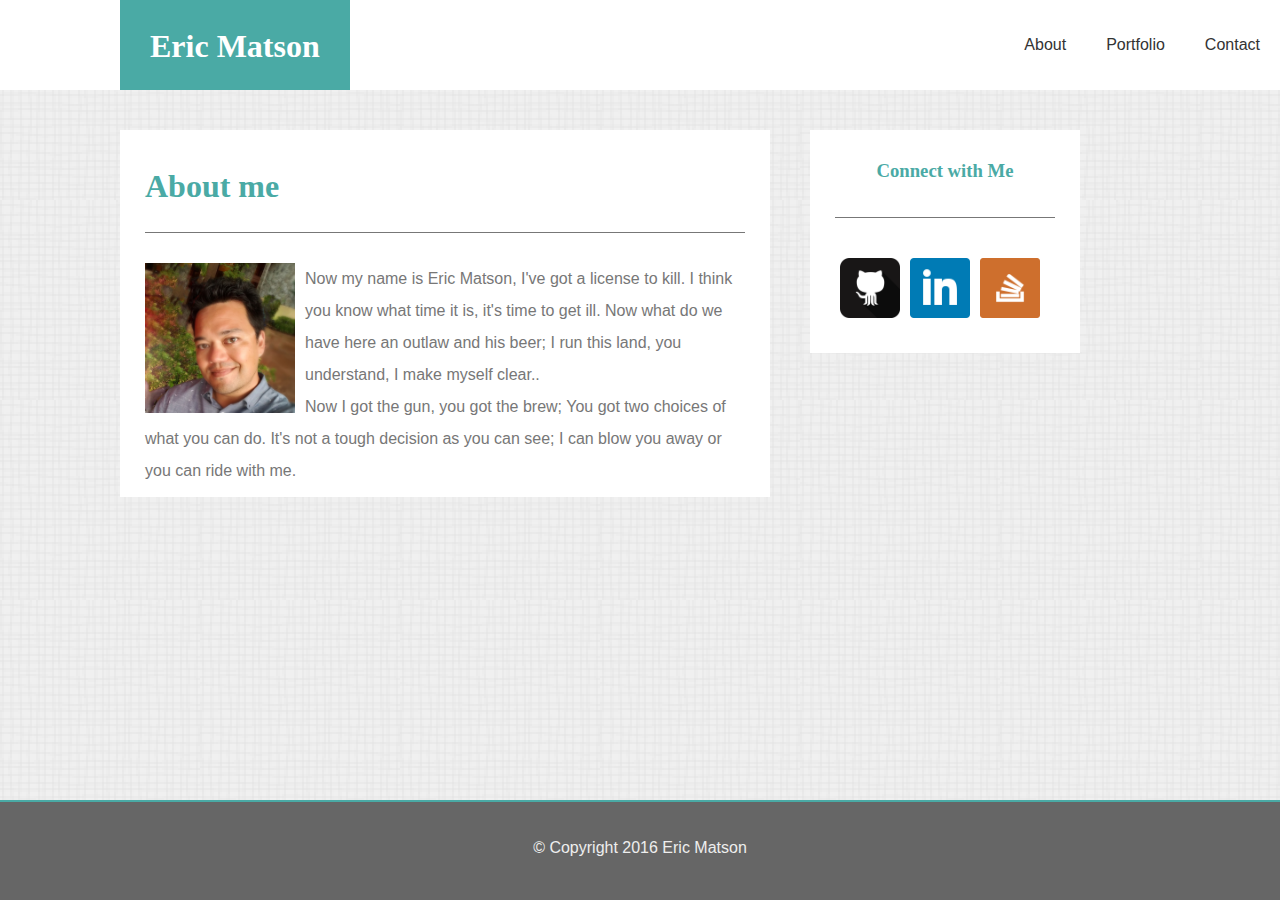
<file: index.html>
<!DOCTYPE html>
 <html lang="en">

<head>
     <meta charset="UTF-8">
     <title>Basic Portfolio</title>
     <meta name="description" content="DESCRIPTION">
     <link rel="stylesheet" href="assets/css/reset.css">
    <link rel="stylesheet" href="assets/css/style.css">

     <!--[if lt IE 9]>
       <script src = "http://html5shiv.googlecode.com/svn/trunk/html5.js"></script>
     <![endif]-->
 </head>


 <body>
   <header>

     <div id="namebox"><h1>Eric Matson</h1></div>

      <nav class="navbar">
	       <ul class="nav">
           <ul style="list-style-type:none">
             <li><a href="contact.html">Contact</a></li>
             <li><a href="portfolio.html">Portfolio</a></li>
             <li><a href="index.html">About</a><li>
             </ul>
           </ul>
         </nav>
   </header>



    <section id="aboutme">

      <h1 class="headerline">About me</h1>

      <a class="about-me-avatar">

      <img src="assets/images/avi matson reduced.jpg" width="150" height="150" alt="Eric Matson"></a>
      <p>Now my name is Eric Matson, I've got a license to kill.
      I think you know what time it is, it's time to get ill.
      Now what do we have here an outlaw and his beer;
      I run this land, you understand, I make myself clear..</p>

      <p>Now I got the gun, you got the brew;
      You got two choices of what you can do.
      It's not a tough decision as you can see;
      I can blow you away or you can ride with me.
      </p>

    </section>


    <div class="aside">

            <div id="connectlist">
              <h3 class="headerline">Connect with Me</h3>
            <ul>

                <li class="github"><a href="https://github.com/thematson"><img alt="GitHub"
                src="assets/images/github_128.png" width="60" height="60"</a></li>
                <li class="linkedin"><a href="https://www.linkedin.com/in/eric-matson-57535a45/"><img
                alt="LinkedIn" src="assets/images/linkedin_128.png" width="60" height="60"</a></li>
                <li class="stackoverlfow"><a href="https://stackoverflow.com/users/8313796/eric-matson"><img
                alt="StackOverflow" src="assets/images/stackoverflow_128.png" width="60" height="60"</a></li>
              <!-- </a> -->
            </ul>
            </div>
    </div>

 <footer class="footer">
    <div><p>&#169; Copyright 2016 Eric Matson</p>
    </div>

 </footer>


 </body>

 </html>
</file>
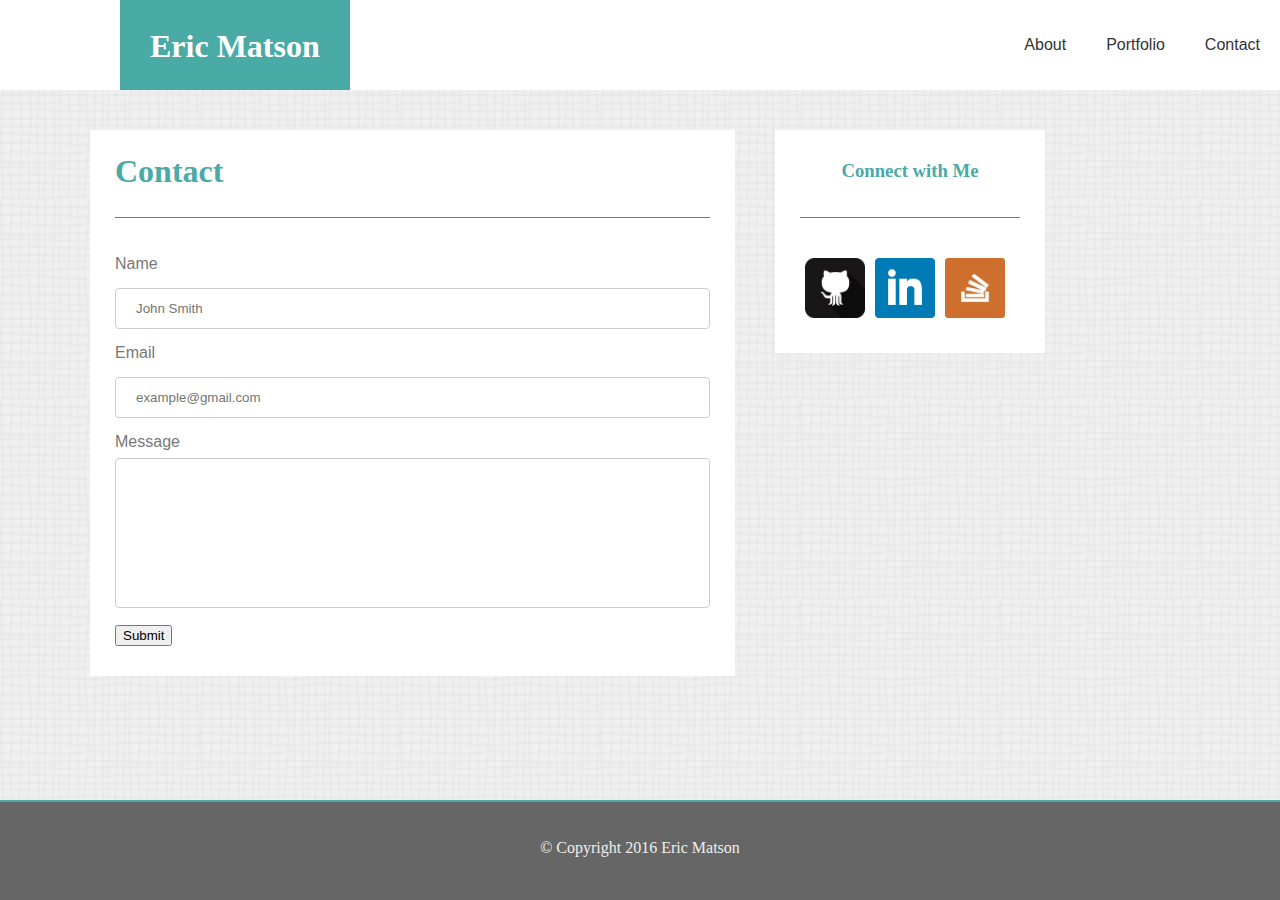
<file: contact.html>
<!DOCTYPE html>
<html lang="en">

<head>
    <meta charset="UTF-8">
    <title>Basic Portfolioooooo</title>
    <meta name="description" content="DESCRIPTION">
     <link rel="stylesheet" href="assets/css/reset.css">
   <link rel="stylesheet" href="assets/css/style.css">

    <!--[if lt IE 9]>
      <script src = "http://html5shiv.googlecode.com/svn/trunk/html5.js"></script>
    <![endif]-->
</head>


<body>


<div class="header">
  <header>

    <div id="namebox"><h1>Eric Matson</h1></div>

     <nav class="navbar">
        <ul class="nav">
          <ul style="list-style-type:none">
            <li><a href="contact.html">Contact</a></li>
            <li><a href="portfolio.html">Portfolio</a></li>
            <li><a href="index.html">About</a><li>
            </ul>
          </ul>
        </nav>
  </header>

<div class="body">

  <div id="contact-box">
    <h1 class="headerline">Contact</h1>

    <form action="/action_page.php">
     <label for="name">Name</label>
     <input type="text" id="name" name="name" placeholder="John Smith">

     <label for="email">Email</label>
     <input type="text" id="email" name="email" placeholder="example@gmail.com">

     <label for="message">Message</label>
     <textarea>
     </textarea>

     <input type="submit" value="Submit">
   </form>

    <!-- <form action="/action_page.php">
      Name<br>
      <input type="text" style="height: 35px; width: 595px; color: lightgray;" name="name" value="John Smith">
      <br />
      Email<br>
      <input type="text" name="email" style="height: 35px; width: 595px; color: lightgray" value="example@gmail.com">
      <br />
      Message<br />
      <textarea rows="15" cols="95" style="color: lightgray" name="message" form="usrform"></textarea>
      <br><br>
      <input type="submit" name="submit "value="Submit" id="submit">
    </form> -->


  </div>
  <div class="aside">

          <div id="connectlist">
            <h3 class="headerline">Connect with Me</h3>
          <ul>

              <li class="github"><a href="https://github.com/thematson"><img alt="GitHub"
              src="assets/images/github_128.png" width="60" height="60"</a></li>
              <li class="linkedin"><a href="https://www.linkedin.com/in/eric-matson-57535a45/"><img
              alt="LinkedIn" src="assets/images/linkedin_128.png" width="60" height="60"</a></li>
              <li class="stackoverlfow"><a href="https://stackoverflow.com/users/8313796/eric-matson"><img
              alt="StackOverflow" src="assets/images/stackoverflow_128.png" width="60" height="60"</a></li>
            <!-- </a> -->
          </ul>
          </div>
  </div>

</div>
</div>


<div class="footer">
   <div id="footer"><h5>&#169; Copyright 2016 Eric Matson</h5>
   </div>

</div>

</body>

</html>
</file>
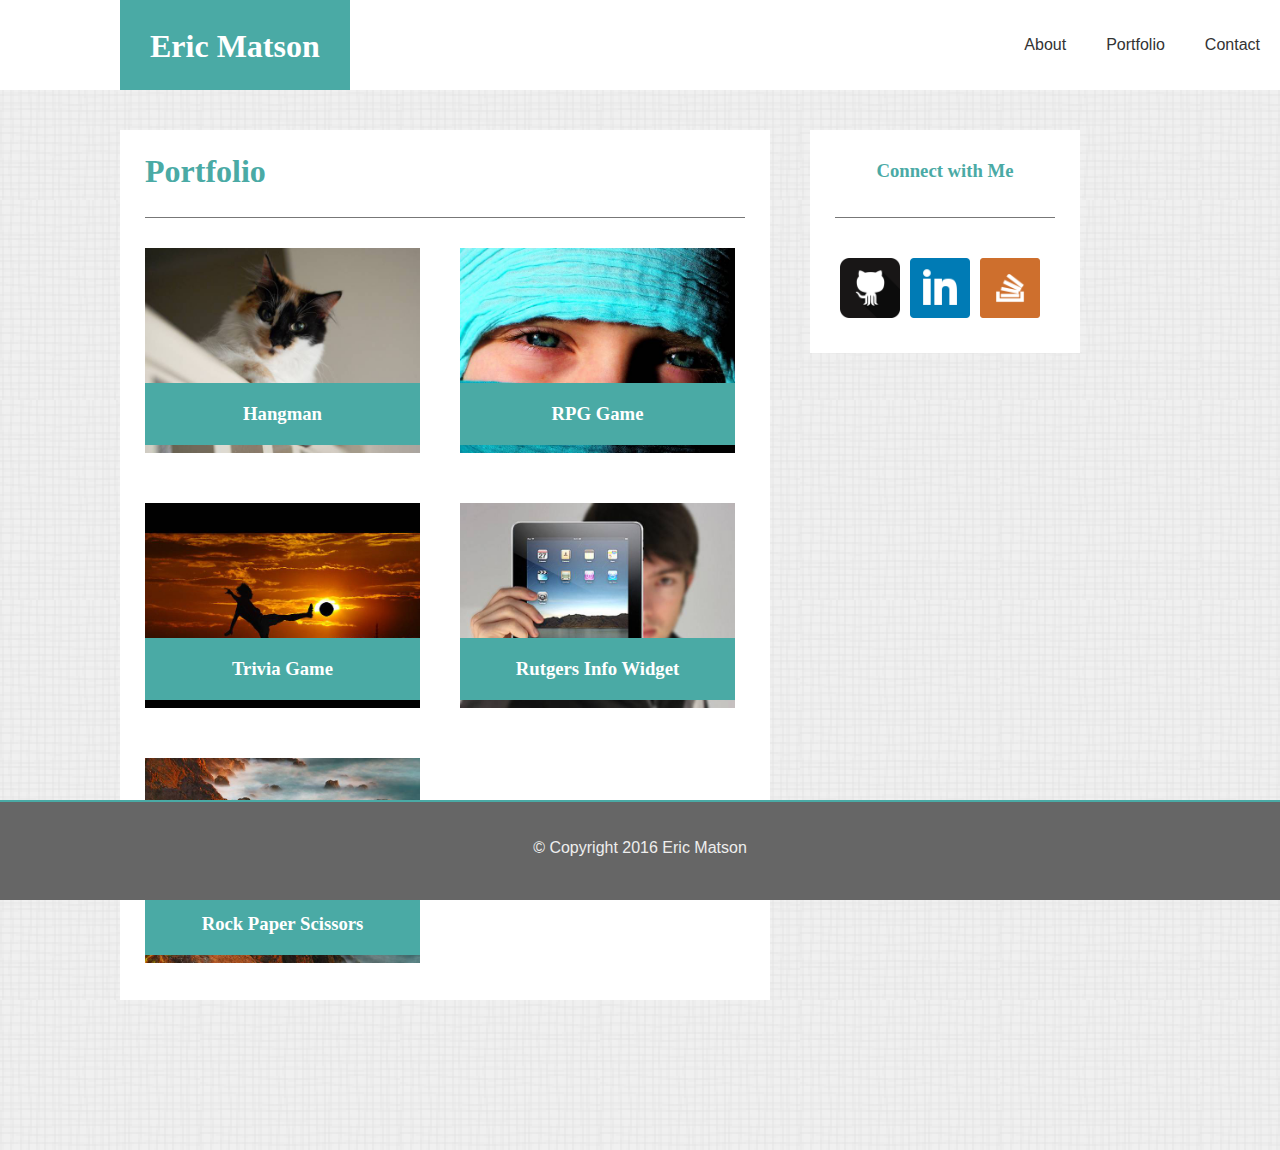
<file: portfolio.html>
<!DOCTYPE html>
<html lang="en">

<head>
    <meta charset="UTF-8">
    <title>Basic Portfolio</title>
    <meta name="description" content="DESCRIPTION">
     <link rel="stylesheet" href="assets/css/reset.css">
   <link rel="stylesheet" href="assets/css/style.css">

    <!--[if lt IE 9]>
      <script src = "http://html5shiv.googlecode.com/svn/trunk/html5.js"></script>
    <![endif]-->
</head>


<body>

<div class="header">
  <header>

    <div id="namebox"><h1>Eric Matson</h1></div>

     <nav class="navbar">
        <ul class="nav">
          <ul style="list-style-type:none">
            <li><a href="contact.html">Contact</a></li>
            <li><a href="portfolio.html">Portfolio</a></li>
            <li><a href="index.html">About</a><li>
            </ul>
          </ul>
        </nav>
  </header>

</div>

<body>

  <div id="portfolio">
    <h1 class="headerline">Portfolio</h1>
      <div class="img-hangman">
        <div class="port-caption">
          <h3>Hangman</h3>
        </div>
      </div>
      <div class="img-rpg-game">
        <div class="port-caption">
          <h3>RPG Game</h3>
        </div>
      </div>
      <div class="img-trivia">
        <div class="port-caption">
          <h3>Trivia Game</h3>
        </div>
      </div>
      <div class="img-info-widget">
        <div class="port-caption">
          <h3>Rutgers Info Widget</h3>
        </div>
      </div>
      <div class="img-rock-paper">
        <div class="port-caption">
          <h3>Rock Paper Scissors</h3>
        </div>
      </div>

    </div>

</body>

  <div class="aside">

          <div id="connectlist">
            <h3 class="headerline">Connect with Me</h3>
          <ul>

              <li class="github"><a href="https://github.com/thematson"><img alt="GitHub"
              src="assets/images/github_128.png" width="60" height="60"</a></li>
              <li class="linkedin"><a href="https://www.linkedin.com/in/eric-matson-57535a45/"><img
              alt="LinkedIn" src="assets/images/linkedin_128.png" width="60" height="60"</a></li>
              <li class="stackoverlfow"><a href="https://stackoverflow.com/users/8313796/eric-matson"><img
              alt="StackOverflow" src="assets/images/stackoverflow_128.png" width="60" height="60"</a></li>
            <!-- </a> -->
          </ul>
          </div>
  </div>

  <footer class="footer">
  <div><p>&#169; Copyright 2016 Eric Matson</p>
  </div>

  </footer>


</body>
</head>
</html>
</file>
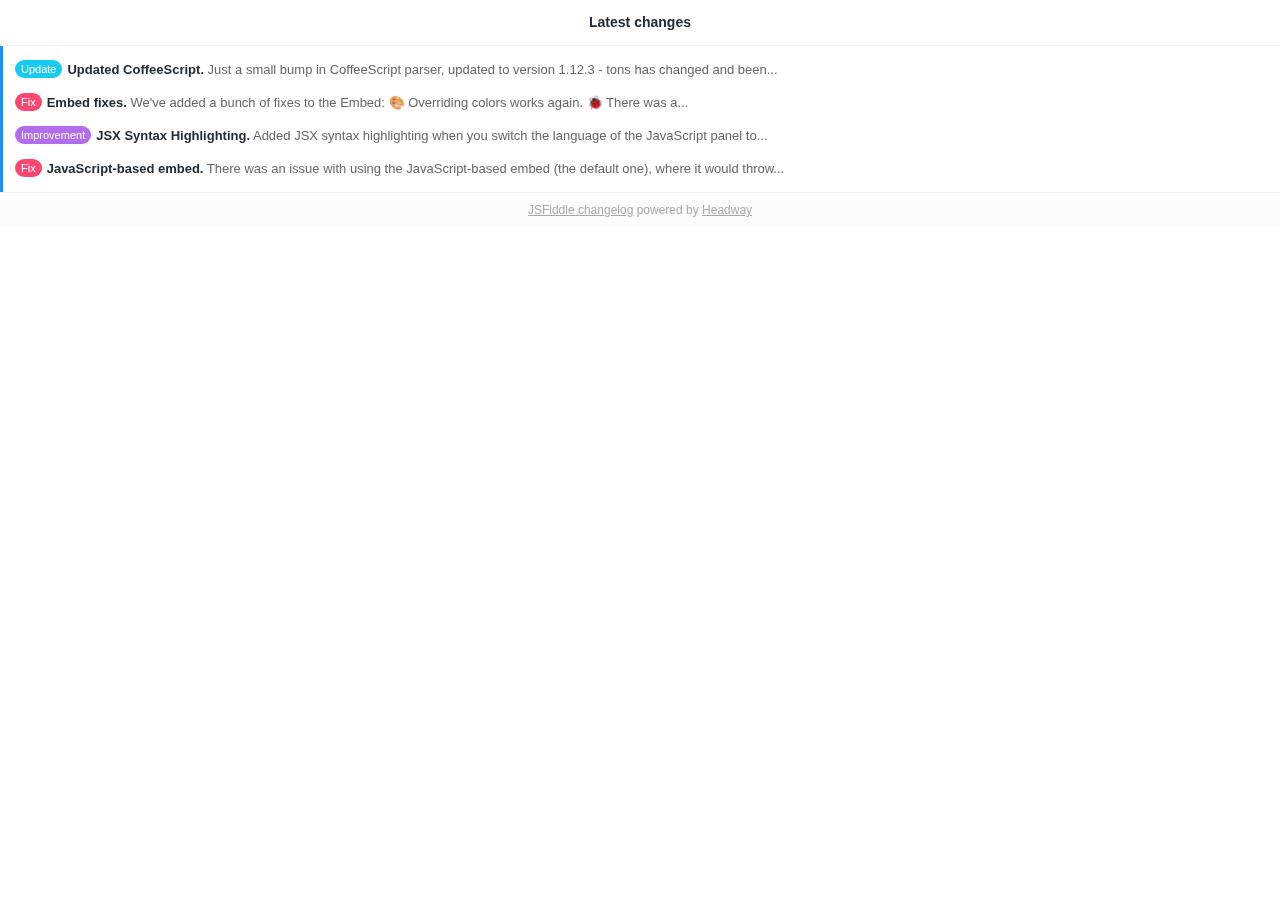
<file: assets/images/Edit fiddle - JSFiddle_files/1xGMJQ.html>
<!DOCTYPE html>
<!-- saved from url=(0040)http://headway-widget.net/widgets/1xGMJQ -->
<html><head><meta http-equiv="Content-Type" content="text/html; charset=UTF-8">
    
    <style>
      *{box-sizing:border-box}*,body,button,input,select,textarea{-webkit-font-smoothing:antialiased;text-rendering:optimizeLegibility;-moz-osx-font-smoothing:grayscale}body,html{height:100vh}html{font-family:-apple-system,BlinkMacSystemFont,"Segoe UI",Helvetica,Arial,sans-serif,"Apple Color Emoji","Segoe UI Emoji","Segoe UI Symbol";-webkit-text-size-adjust:100%;-ms-text-size-adjust:100%;text-size-adjust:100%}body{font-family:-apple-system,BlinkMacSystemFont,"Segoe UI",Helvetica,Arial,sans-serif,"Apple Color Emoji","Segoe UI Emoji","Segoe UI Symbol";font-size:13px;overflow:hidden}body,h2,h3,p{padding:0;margin:0}p{font-size:13px}h2,h3{font-weight:600;font-size:.9rem}.outercont{color:#222c36}.outercont .cont{overflow:hidden;position:relative;height:100vh;width:100vw}.outercont .innercont{-webkit-transform:translate(0);transform:translate(0);overflow:hidden;position:absolute;left:0;-webkit-transition:all .3s;transition:all .3s;will-change:left;width:200vw}.outercont .innercont .logDetails,.outercont .innercont .logListCont{width:100vw;float:left;overflow:hidden}.outercont .innercont .slideCont{padding:16px}.outercont .innercont .slideCont .slideBody .label{margin-bottom:10px}.outercont .innercont .slideCont .slideBody p{margin-bottom:10px;line-height:19px;color:#222c36;clear:both}.outercont .innercont .slideCont .slideBody p a{color:#3778ff}.outercont .innercont .slideCont .slideBody p:last-child{margin-bottom:0}.outercont .innercont .slideCont .slideBody ul{clear:both;padding:0;margin:10px 0 10px 15px;line-height:22px}.outercont .innercont .logDetailsItem{position:relative}.outercont .innercont .logItem{display:block;line-height:19px;padding:7px 16px 7px 12px;color:#666;text-decoration:none;border-left:3px solid #3778ff}.outercont .innercont .logItem.read{border-left:0;padding:7px 15px}.outercont .innercont .logItem:first-child{padding-top:14px}.outercont .innercont .logItem:last-child{padding-bottom:14px}.outercont .innercont .logItem:hover strong{text-decoration:underline}.outercont .innercont strong{color:#222c36;font-weight:600}.outercont .innercont .back{position:absolute;top:0;left:0;display:block;height:46px;width:30px;opacity:.25}.outercont .innercont .back:after,.outercont .innercont .back:before{content:"";height:12px;width:1px;display:block;background:#222c36;position:absolute;left:17px}.outercont .innercont .back:before{-webkit-transform:rotate(45deg);transform:rotate(45deg);top:14px}.outercont .innercont .back:after{-webkit-transform:rotate(-45deg);transform:rotate(-45deg);bottom:12px}.outercont .innercont h3{text-align:center;border-bottom:1px solid #f1f1f1;font-weight:600;font-size:14px;padding:15px 23px;line-height:15px}.outercont .innercont .link{margin:15px 0 5px}.outercont .innercont .link a{color:#3778ff;font-weight:bold;text-decoration:none;display:inline-block}.outercont .innercont .seeMore{background:#fcfcfc;color:#a8a8a8;font-size:12px;text-align:center;border-top:1px solid #f1f1f1;height:35px;line-height:35px;border-radius:0 0 4px 4px}.outercont .innercont .seeMore a{color:#a8a8a8}.outercont .innercont .label{border-radius:10px;color:#fff;font-size:11px;padding:0 6px;height:18px;line-height:18px;margin-right:5px;float:left}.outercont .innercont .label.category_{display:none}.outercont .innercont .label.category_1{background:#3778ff}.outercont .innercont .label.category_2{background:#b26cee}.outercont .innercont .label.category_3{background:#ff4772}.outercont .innercont .label.category_4{background:#17caf0}.outercont .innercont .label.category_5{background:#3aaa55}.outercont .innercont .label.category_6{background:#ffc505}.outercont .innercont .label.category_7{background:#7290df}.outercont .innercont .label.category_8{background:#94cd1b}.outercont .innercont .label.category_9{background:#ba68db}.outercont .innercont .label.category_10{background:#846eff}
    </style>
    <script>
      (function(){var t,e=function(t,e){return function(){return t.apply(e,arguments)}},s=function(t,e){function s(){this.constructor=t}for(var o in e)n.call(e,o)&&(t[o]=e[o]);return s.prototype=e.prototype,t.prototype=new s,t.__super__=e.prototype,t},n={}.hasOwnProperty;t=function(){function t(){this.log=e(this.log,this)}return t.prototype.pushMessage=function(t,e){return null==e&&(e={}),window.parent.postMessage([t,e],"*")},t.prototype.addEvent=function(t,e,s,n){return null==n&&(n=!1),t.addEventListener(e,s,n)},t.prototype.setStyles=function(t,e){var s,n;n=[];for(s in e)n.push(t.style[s]=e[s]);return n},t.prototype.log=function(){if(this.options.debug)return console.log("[Headway Debug]",arguments)},t}(),this.App=function(t){function n(t){this.applyTranslations=e(this.applyTranslations,this),this.moveScreenTo=e(this.moveScreenTo,this),this.replaceBaseUrl=e(this.replaceBaseUrl,this),this.setDetailsHeight=e(this.setDetailsHeight,this),this.setListHeight=e(this.setListHeight,this),this.markItems=e(this.markItems,this),this.logsExpired=e(this.logsExpired,this),this.countUnseenItems=e(this.countUnseenItems,this),this.countItems=e(this.countItems,this),this.storeSeenItems=e(this.storeSeenItems,this),this.getCurrentIds=e(this.getCurrentIds,this),this.setSeenIds=e(this.setSeenIds,this),this.setReadIds=e(this.setReadIds,this),this.setupDefaults=e(this.setupDefaults,this),this.options=t,this.elements={logItems:document.querySelectorAll(".logItem"),backLinks:document.querySelectorAll(".back"),logListCont:document.querySelector(".logListCont"),logDetailsItem:document.querySelectorAll(".logDetailsItem"),innercont:document.querySelector(".innercont"),title:document.querySelector("h3"),readMore:document.querySelector(".link a"),seeMore:document.querySelector(".seeMore a")},this.storageKey,this.currentCount,this.badgeCount,this.storageIds,this.current={data:null},this.setupDefaults(),this.log("App.constructor",this.options,this.elements,this.storageKey,this.currentCount,this.badgeCount,this.storageIds,this.current)}return s(n,t),n.prototype.setupDefaults=function(){var t,e,s,n,o,r,i,a,l;for(a=this.elements.logItems,t=function(t){return function(e,s){return e.addEventListener("click",function(n){return n.stopPropagation(),n.preventDefault(),t.moveScreenTo(-100),t.setDetailsHeight(s),t.currentCount>=0&&!e.dataset.read&&t.storageIds.read.indexOf(e.dataset.id)<0&&(t.currentCount=t.currentCount-1,t.setReadIds(e.dataset.id),t.markItems("read")),t.pushMessage("setAction",{event:"onShowDetails"})})}}(this),s=e=0,o=a.length;e<o;s=++e)i=a[s],t(i,s);for(l=this.elements.backLinks,n=0,r=l.length;n<r;n++)i=l[n],i.addEventListener("click",function(t){return function(e){return e.stopPropagation(),e.preventDefault(),t.moveScreenTo(0),t.setListHeight()}}(this));if(this.setListHeight(),this.elements.logItems.length>0)return window.addEventListener("message",function(t){return function(e){var s,n;if(n=e.data[0],s=e.data[1],"opened"===n&&(t.storeSeenItems(),t.pushMessage("setBadge",{counter:0,softHide:!0,options:t.options})),"closed"===n&&(t.moveScreenTo(0),t.setListHeight()),"ready"===n)return t.options.debug=s.options.debug,t.options.baseUrl=s.options.baseUrl,t.current.data=s,t.storageKey=t.current.data.host,t.storageIds=s.storage,t.currentCount=t.countItems("read"),t.badgeCount=t.countUnseenItems(),t.markItems("read"),t.markItems("seen"),t.applyTranslations(),null!=t.elements.seeMore&&t.options.baseUrl&&(t.elements.seeMore.href=t.options.baseUrl),t.log("App.setupDefaults#ready",e.data),t.pushMessage("widgetReady",{counter:t.badgeCount,softHide:!0,options:t.options})}}(this))},n.prototype.setReadIds=function(t){var e,s;return s="HW_readItems",this.storageIds.read.push(t),e=this.storageIds.read.join(","),this.pushMessage("setStorage",{key:s,ids:e})},n.prototype.getIds=function(t){return this.storageIds[t]},n.prototype.setSeenIds=function(t){var e;return e="HW_seenItems",t=t.join(","),this.pushMessage("setStorage",{key:e,ids:t})},n.prototype.getCurrentIds=function(){var t;return t=Array.prototype.slice.call(this.elements.logItems),t.map(function(t){return t.dataset.id})},n.prototype.storeSeenItems=function(){var t,e,s,n;for(s=Array.prototype.slice.call(this.elements.logItems),this.storageIds.seen=this.storageIds.seen.slice(0,20),t=0,n=s.length;t<n;t++)e=s[t],this.storageIds.seen.indexOf(e.dataset.id)<0&&this.storageIds.seen.push(e.dataset.id);return this.setSeenIds(this.storageIds.seen)},n.prototype.countItems=function(t){var e,s,n,o,r,i,a;if(s=0,this.log("App.countItems("+t+")",this.storageIds),null!=(a=this.storageIds)?a[t]:void 0){for(o=this.storageIds[t],e=this.getCurrentIds(),n=e.map(function(t){return o.indexOf(t)>=0}),r=0,i=n.length;r<i;r++)n[r]||(s+=1);this.log("App.countItems#storageIds["+t+"]",e,n)}return s},n.prototype.countUnseenItems=function(){var t,e,s;return s=this.countItems("seen"),e=this.logsExpired(),t=s,e&&(t=0),t},n.prototype.logsExpired=function(){var t,e,s,n,o,r;return e=this.options.expireAfter||9999,n=this.elements.logItems[0],o=n.dataset.date,s=new Date(o),t=new Date,r=Math.abs(t.getTime()-s.getTime()),Math.floor(r/864e5)>=e},n.prototype.markItems=function(t){var e,s,n,o,r,i;if(n=this.getIds(t),n.length>0){for(i=[],e=0,r=n.length;e<r;e++)s=n[e],s?(o=document.querySelector("*[data-id='"+s+"']"),null!=o&&(o.dataset[t]=!0),i.push(null!=o?o.classList.add(t):void 0)):i.push(void 0);return i}},n.prototype.setListHeight=function(){return this.pushMessage("setHeight",{height:this.elements.logListCont.offsetHeight})},n.prototype.setDetailsHeight=function(t){var e,s,n,o,r,i;for(i=this.elements.logDetailsItem,n=0,r=i.length;n<r;n++)o=i[n],this.setStyles(o,{display:"none"});return s=this.elements.logDetailsItem[t].querySelector("noscript"),s&&(e=s.innerHTML,e=e.replace(/&gt;/g,">").replace(/&lt;/g,"<").replace(/&amp;/g,"&"),s.parentNode.innerHTML=e,this.applyTranslations(),this.addTargetBlank(this.elements.logDetailsItem[t]),this.replaceBaseUrl(this.elements.logDetailsItem[t])),this.setStyles(this.elements.logDetailsItem[t],{display:"block"}),this.pushMessage("setHeight",{height:this.elements.logDetailsItem[t].offsetHeight})},n.prototype.replaceBaseUrl=function(t){var e,s;if(s=t.querySelector(".link a"),this.options.baseUrl&&null!=s)return e=s.dataset.path,s.href=this.options.baseUrl+e},n.prototype.addTargetBlank=function(t){var e,s,n,o,r;for(o=t.querySelectorAll(".slideBody a"),r=[],e=0,s=o.length;e<s;e++)n=o[e],n.target="_blank",r.push(n.rel="noopener noreferrer");return r},n.prototype.moveScreenTo=function(t){return this.setStyles(this.elements.innercont,{left:t+"%"})},n.prototype.applyTranslations=function(){var t,e,s,n,o,r,i,a,l;if(this.current.data.options.translations){if(a=this.current.data.options.translations,null!=a.title&&(this.elements.title.textContent=a.title),null!=a.labels){r=a.labels;for(e in r)for(l=r[e],n=document.querySelectorAll("*[data-label-value='"+e+"']"),t=0,o=n.length;t<o;t++)s=n[t],s.textContent=l}if(null!=a.readMore)return null!=(i=this.elements.readMore)?i.textContent=a.readMore:void 0}},n}(t)}).call(this);
    </script>
    <script type="text/javascript">
      var HW_config =  {"badgeDelay":3,"softHide":true,"eyecatcher":false,"expireAfter":null}

      document.addEventListener("DOMContentLoaded", function(){
        new App(HW_config);
      }, false);
    </script>

      <style>
        .outercont .innercont .link a {
          color: #1C90F3;
        }

        .outercont .innercont .slideCont .slideBody p a {
          color: #1C90F3;
        }

        .outercont .innercont .logItem {
          border-left-color: #1C90F3;
        }
      </style>
  </head>
  <body>
    <div class="outercont">
      <div class="cont">
        <div class="innercont">
          <div class="logListCont">
  <h3>Latest changes</h3>
  <div class="logList">
    <a href="http://headway-widget.net/widgets/1xGMJQ#" class="logItem" data-id="16265" data-date="2017-02-13 13:08:09 UTC">
  <span class="label category_4" data-label-value="update">Update</span>
  <strong>Updated CoffeeScript.</strong>
  Just a small bump in CoffeeScript parser, updated to version 1.12.3 - tons has changed and been...
</a> <!-- /logItem -->
<a href="http://headway-widget.net/widgets/1xGMJQ#" class="logItem" data-id="13381" data-date="2016-12-14 11:24:28 UTC">
  <span class="label category_3" data-label-value="fix">Fix</span>
  <strong>Embed fixes.</strong>
  We've added a bunch of fixes to the Embed:

🎨 Overriding colors works again.

🐞 There was a...
</a> <!-- /logItem -->
<a href="http://headway-widget.net/widgets/1xGMJQ#" class="logItem" data-id="9678" data-date="2016-10-06 19:49:23 UTC">
  <span class="label category_2" data-label-value="improvement">Improvement</span>
  <strong>JSX Syntax Highlighting.</strong>
  Added JSX syntax highlighting when you switch the language of the JavaScript panel to...
</a> <!-- /logItem -->
<a href="http://headway-widget.net/widgets/1xGMJQ#" class="logItem" data-id="9011" data-date="2016-09-21 15:47:33 UTC">
  <span class="label category_3" data-label-value="fix">Fix</span>
  <strong>JavaScript-based embed.</strong>
  There was an issue with using the JavaScript-based embed (the default one), where it would throw...
</a> <!-- /logItem -->

  </div> <!-- /logList -->
  <div class="seeMore">
    <a target="_blank" rel="noopener noreferrer" href="http://changelog.jsfiddle.net/">JSFiddle changelog</a>
      powered by <a target="_blank" href="https://headwayapp.co/?utm_medium=widget&amp;utm_source=JSFiddle" rel="noopener noreferrer">Headway</a>
  </div>
</div> <!-- /logListCont -->

<div class="logDetails">
  <div class="logDetailsItem">
  <a href="http://headway-widget.net/widgets/1xGMJQ#back" class="back"></a>
  <h3>Updated CoffeeScript</h3>
  <div class="slideCont">
    <div class="slideBody">
      <noscript>
        &lt;span class="label category_4" data-label-value="update"&gt;Update&lt;/span&gt;
        &lt;p&gt;Just a small bump in CoffeeScript parser, updated to version 1.12.3 - tons has changed and been fixed since 1.10.0. More on &lt;a href="http://coffeescript.org/#changelog" target="_blank" rel="noopener noreferrer"&gt;coffeescript.org&lt;/a&gt;.&lt;/p&gt;
      </noscript>
    </div>
  </div> <!-- /slideCont -->
</div> <!-- /logDetailsItem -->
<div class="logDetailsItem">
  <a href="http://headway-widget.net/widgets/1xGMJQ#back" class="back"></a>
  <h3>Embed fixes</h3>
  <div class="slideCont">
    <div class="slideBody">
      <noscript>
        &lt;span class="label category_3" data-label-value="fix"&gt;Fix&lt;/span&gt;
        &lt;p&gt;We've added a bunch of fixes to the Embed:&lt;/p&gt;
&lt;ol&gt;
&lt;li&gt;&lt;p&gt;🎨 Overriding colors works again.
&lt;img src="https://cloud.headwayapp.co/changelogs_images/images/small/000/001/761-a68cad8f71c47fa79b88489e0fe26c1164aa871a.png" width="308" height="150"&gt;&lt;/p&gt;&lt;/li&gt;
&lt;li&gt;&lt;p&gt;🐞 There was a problem when the &lt;strong&gt;Results&lt;/strong&gt; tab would not have the correct height if embedded as the first tab in order. This is now working as expected.&lt;/p&gt;&lt;/li&gt;
&lt;/ol&gt;
      </noscript>
    </div>
      <p class="link"><a target="_blank" href="http://changelog.jsfiddle.net/embed-fixes-13381" data-path="/embed-fixes-13381" rel="noopener noreferrer">Read the whole post</a></p>
  </div> <!-- /slideCont -->
</div> <!-- /logDetailsItem -->
<div class="logDetailsItem">
  <a href="http://headway-widget.net/widgets/1xGMJQ#back" class="back"></a>
  <h3>JSX Syntax Highlighting</h3>
  <div class="slideCont">
    <div class="slideBody">
      <noscript>
        &lt;span class="label category_2" data-label-value="improvement"&gt;Improvement&lt;/span&gt;
        &lt;p&gt;Added &lt;b&gt;JSX syntax highlighting&lt;/b&gt; when you switch the language of the JavaScript panel to &lt;b&gt;Babel&lt;/b&gt;.&lt;/p&gt;&lt;p&gt;Additionally bumped CodeMirror version from 5.9.0 to 5.19.0 – they sure update it a lot!&lt;/p&gt;
      </noscript>
    </div>
  </div> <!-- /slideCont -->
</div> <!-- /logDetailsItem -->
<div class="logDetailsItem">
  <a href="http://headway-widget.net/widgets/1xGMJQ#back" class="back"></a>
  <h3>JavaScript-based embed</h3>
  <div class="slideCont">
    <div class="slideBody">
      <noscript>
        &lt;span class="label category_3" data-label-value="fix"&gt;Fix&lt;/span&gt;
        &lt;p&gt;There was an issue with using the JavaScript-based embed (the default one), where it would throw an error when no-protocol was defined as the URL.&lt;/p&gt;&lt;p&gt;Sorry for the trouble.&lt;/p&gt;
      </noscript>
    </div>
  </div> <!-- /slideCont -->
</div> <!-- /logDetailsItem -->

</div> <!-- /logDetails -->

        </div> <!-- /innercont -->
      </div> <!-- /cont -->
    </div> <!-- /outercont -->
  

</body></html>
</file>
<file: assets/images/HTML _ CSS_ How to get fixed margin between body and footer - Stack Overflow_files/saved_resource.html>
<!DOCTYPE html>
<!-- saved from url=(0028)https://stacksnippets.net/js -->
<html><head><meta http-equiv="Content-Type" content="text/html; charset=UTF-8">
    <style>
        html, body {
    height: 100%;
}
body {
    margin:0px;
    padding: 0px;
}
.wrap {
    height: auto;
    margin: 0 auto -80px; /* footer height + space */
    min-height: 100%;
    padding: 0 0 80px; /* footer height + space */
    box-sizing: border-box;
    overflow: auto;
}
.footer {
    background-color: #111111;
    color: #eeeeee;
    border-top: 1px solid red;
    height: 60px;  /* footer height */
    padding-top: 20px;
    display: block;
    margin-top: 20px; /* space between content and footer */
    box-sizing: border-box;
    position: relative;
    width: 100%;
}
    </style>
    </head>
<body>
    
    <div class="wrap">
        <nav>
            <!-- ... -->
        </nav>
        <section id="sidebar">
            <!-- ... -->
        </section>
        <section id="main">
            <!-- ... -->
            
        </section>
    </div>
    <footer class="footer">
        <div>Some text</div>
    </footer>

    <script type="text/javascript">
        
    </script>

</body></html>
</file>
<file: assets/css/style.css>
* {
  box-sizing: border-box;
  margin: 0;
}
body {
  /*font-size: 24px;*/
  line-height: 32px;
  color: #777777;
  background-image: url("../images/wavegrid_@2X.png");
  background-repeat:repeat;
  font-family: 'Arial', 'Helvetica Neue', Helvetica, sans-serif;
  margin:0px;
  padding: 0px;
}
a {
  text-decoration: none;
}

img {
  padding: 2px:
}

h1,
h2,
h3,
h4,
h5,
h6 {
  font-family: 'Georgia', Times, Times New Roman, serif;

}

h1 {
  font-size: 2em;
  font-weight: bold;
}

h3 {
  font-size: 1.17em;
  font-weight: bold;
}

/*.wrapper {
    height: auto;
    margin: 0 auto -80px;
    min-height: 100%;
    padding: 0 0 80px;
    box-sizing: border-box;
    overflow: auto;
}*/

.container {
  width: 960px
}

.navbar {
  background: #ffffff;
  overflow: hidden;
  margin-bottom: 40px;

}
.navbar ul {
  list-style: none;
  padding: 0;
  margin: 0;
}
.navbar li a {
  float: right;
  line-height: 90px;
  padding: 0 20px;
  text-decoration: none;
  color: #333;
}
.navbar li a:hover {
  background-color: #999;
  color: #fff;
}

.headerline {
    padding-bottom: 30px;
    border-bottom: 1px solid #777777;
    margin-bottom: 30px;
    color: #4aaaa5;
}

.about-me-avatar {
    float: left;
    margin: 0 10px -20px 0;
}

#namebox {
  position: absolute;
  width: auto;
  height: 90px;
  background-color: #4aaaa5;
  color: #ffffff;
  left: 120px;
  top: 0px;
  padding: 30px;
  /*padding-left: 30px;
  padding-right: 30px;*/
}


#aboutme {
  float: left;
  width: 650px;
  background-color: #ffffff;
  border: 10px #dddddd;

  padding: 40px 25px 10px 25px;
  margin-left: 120px;


}

.aside {
  margin: auto;
  max-width: 270px;
  width: 270px;
  text-align: center;
  float: left;

}

/*#connect {
  text-align: center;
  float: left;
  width: 270px;
  background-color: #ffffff;
  padding: 30px 0 30px 0;
  margin-left: 40px;
  padding: 0 25px 25px 25px;
}*/



#connectlist {
  display: inline-block;
  background-color: #ffffff;
  overflow: hidden;
  text-align: center;
  padding: 25px ;
  width: 270px;
  margin-left: 40px;
}

#connectlist ul {
  display: block;
  padding: 0px;
  list-style: none;
  float: left;
  margin: 10px auto;
}

#connectlist li {
  list-style: none;
  margin: 0 5px;

}

 #connectlist li {
    width: 60px;
    height: 60px;
    display: block;
    float: left;
}

#connectlist li:hover {
  box-shadow: 0 0 15px #777
}


#portfolio {
  background-color: #ffffff;
  float: left;
  margin-left: 120px;
  padding: 25px;
  width: 650px;
  height: 870px;
  margin-bottom: 150px;
}

#contact-box {
  background-color: #ffffff;
  float: left;
  margin-left: 90px;
  width: 645px;
  margin-bottom: 150px;
  padding: 25px;
}

input[type=text], select {
    width: 100%;
    padding: 12px 20px;
    margin: 8px 0;
    display: inline-block;
    border: 1px solid #ccc;
    border-radius: 4px;
    box-sizing: border-box;
}



textarea {
    width: 100%;
    height: 150px;
    padding: 12px 20px;
    box-sizing: border-box;
    border: 1px solid #ccc;
    border-radius: 4px;
    background-color: #ffffff;
    font-size: 16px;
    resize: none;
}

.img-hangman {
  float: left;
  width: 275px;
  height: 205px;
  background-image:url(../images/hangman.jpg);
  background-size: 275px 205px;

}
.img-rpg-game {
  margin-left: 40px;
  float: left;
  width: 275px;
  height: 205px;
  background-image:url(../images/rpg_game.jpg);
  background-size: 275px 205px;
}

.img-trivia {
  float: left;
  width: 275px;
  height: 205px;
  background-image:url(../images/trivia_game.jpg);
  background-size: 275px 205px;
  margin-top: 50px;
}

.img-info-widget {
  margin-left: 40px;
  float: left;
  width: 275px;
  height: 205px;
  background-image:url(../images/info_widget.jpg);
  background-size: 275px 205px;
  margin-top: 50px;
}

.img-rock-paper {
  float: left;
  width: 275px;
  height: 205px;
  background-image:url(../images/rock_paper_scissors.jpg);
  background-size: 275px 205px;
  margin-top: 50px;
}

.port-caption {
  background-color: #4aaaa5;
  color: #ffffff;
  margin-top: 135px;
  opacity: 1;
  text-align: center;
  padding: 15px;
  font-weight: lighter;
}

#submit {
  background-color: #4aaaa5;
  color: #ffffff;
  width: 115px;
  height: 40px;
  font-size: 15px;
}

#submit:hover {
  border: none;
  background-color: #0078d7;
  box-shadow: 0 0 15px #777:
}

.footer {

  background-color: #666666;
    color: #eeeeee;
    border-top: 2px solid #4aaaa5;
    height: 100px;
    padding-top: 30px;
    margin-top: 20px;
    position: fixed;
    right: 0;
    bottom: 0;
    left: 0;
    width: 100%;
    text-align: center;
}
</file>
